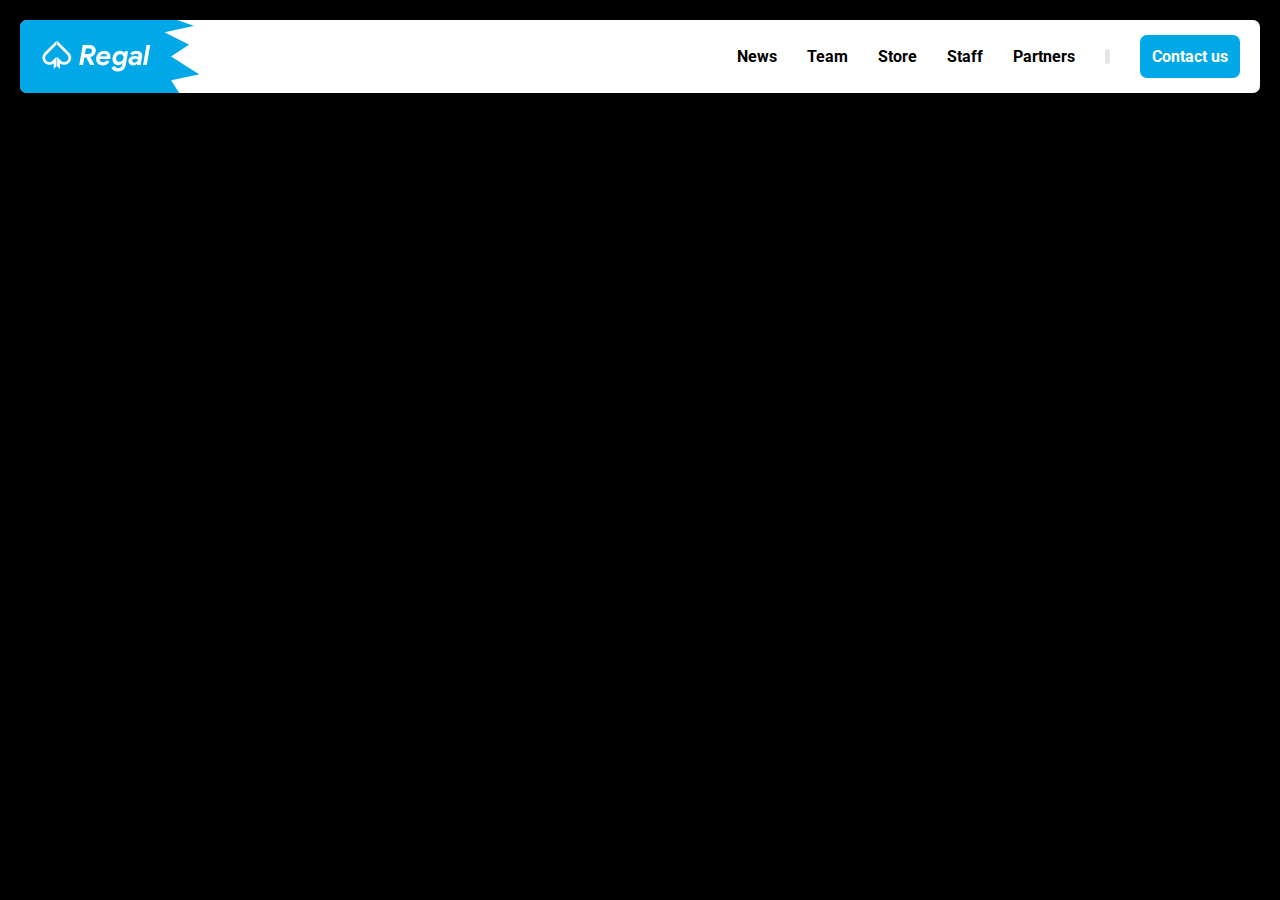
<file: src/index.html>
<html>
  <head>
    <meta charset="uts-8">
    <meta name="viewport" content="width=device-width, initial-scale=1.0">
    <title>Regal Reserve LLC</title>
    <link rel="stylesheet" href="css/colors.css" type="text/css">
    <link rel="stylesheet" href="css/global.css" type="text/css">
    <link rel="stylesheet" href="css/components/header.css" type="text/css">
    <link rel="stylesheet" href="css/components/button.css" type="text/css">
  </head>
  <body>

    <header>
        <div class="left-header-container">
          <img src="css/logo.png" alt="logo">
        </div>
        <div class="right-header-container">
          <div class="navigation-link">News</div>
          <div class="navigation-link">Team</div>
          <div class="navigation-link">Store</div>
          <div class="navigation-link">Staff</div>
          <div class="navigation-link">Partners</div>
          <div class="divider"></div>
          <div class="button regal-blue">
            Contact us
          </div>
        </div>
    </header>

    <main>

      <!-- Main slider -->

      <!-- Blocks -->

      <!-- twitch stream -->

    </main>

    <footer>

    </footer>

    <script type="text/javascript" src="js/global.js"></script>
  </body>
</html>
</file>
<file: src/css/colors.css>
.regal-blue {
  background-color: #00A8E7;
}
</file>
<file: src/css/global.css>
@import url('https://fonts.googleapis.com/css?family=Roboto:400,700,700i');

* {
  margin: 0;
  padding: 0;
  font-weight: 700;
  font-family: Roboto;
  user-select: none;
}

body {
  background-color: black;
}

.divider {
  height: 15px;
  width: 5px;
  border-radius: 20px;
  background-color: rgba(0, 0, 0, 0.1);
  margin: 0px 30px;
}

.navigation-link {
  margin-left: 30px;
  transition: all 0.2s ease;
  cursor: pointer;
}

.navigation-link:hover {
  color: #00A8E7;
  transform: translateY(-3px);
}

.navigation-link:active {
  filter: brightness(0.8);
  transform: translateY(0px);
}
</file>
<file: src/css/components/header.css>
header {
  height: 73px;
  background-color: white;
  margin: 20px;
  display: flex;
  justify-content: space-between;
  align-items: center;
  border-radius: 7px;
}

.left-header-container {
  height: 100%;
}

.left-header-container img {
  height: 100%;
}

.right-header-container {
  padding-right: 20px;
  display: flex;
  justify-content: flex-end;
  align-items: center;
}
</file>
<file: src/css/components/button.css>
.button {
  padding: 12px;
  border-radius: 7px;
  color: white;
  cursor: pointer;
  transition: all 0.2s ease;
}

.button:hover {
  transform: translateY(-3px);
  box-shadow: 0 0 37px 0 rgba(0,168,231,0.30);
}

.button:active {
  transform: translateY(0px);
  filter: brightness(0.8);
  box-shadow: 0 0 37px 0 rgba(0,168,231,0);
}
</file>
